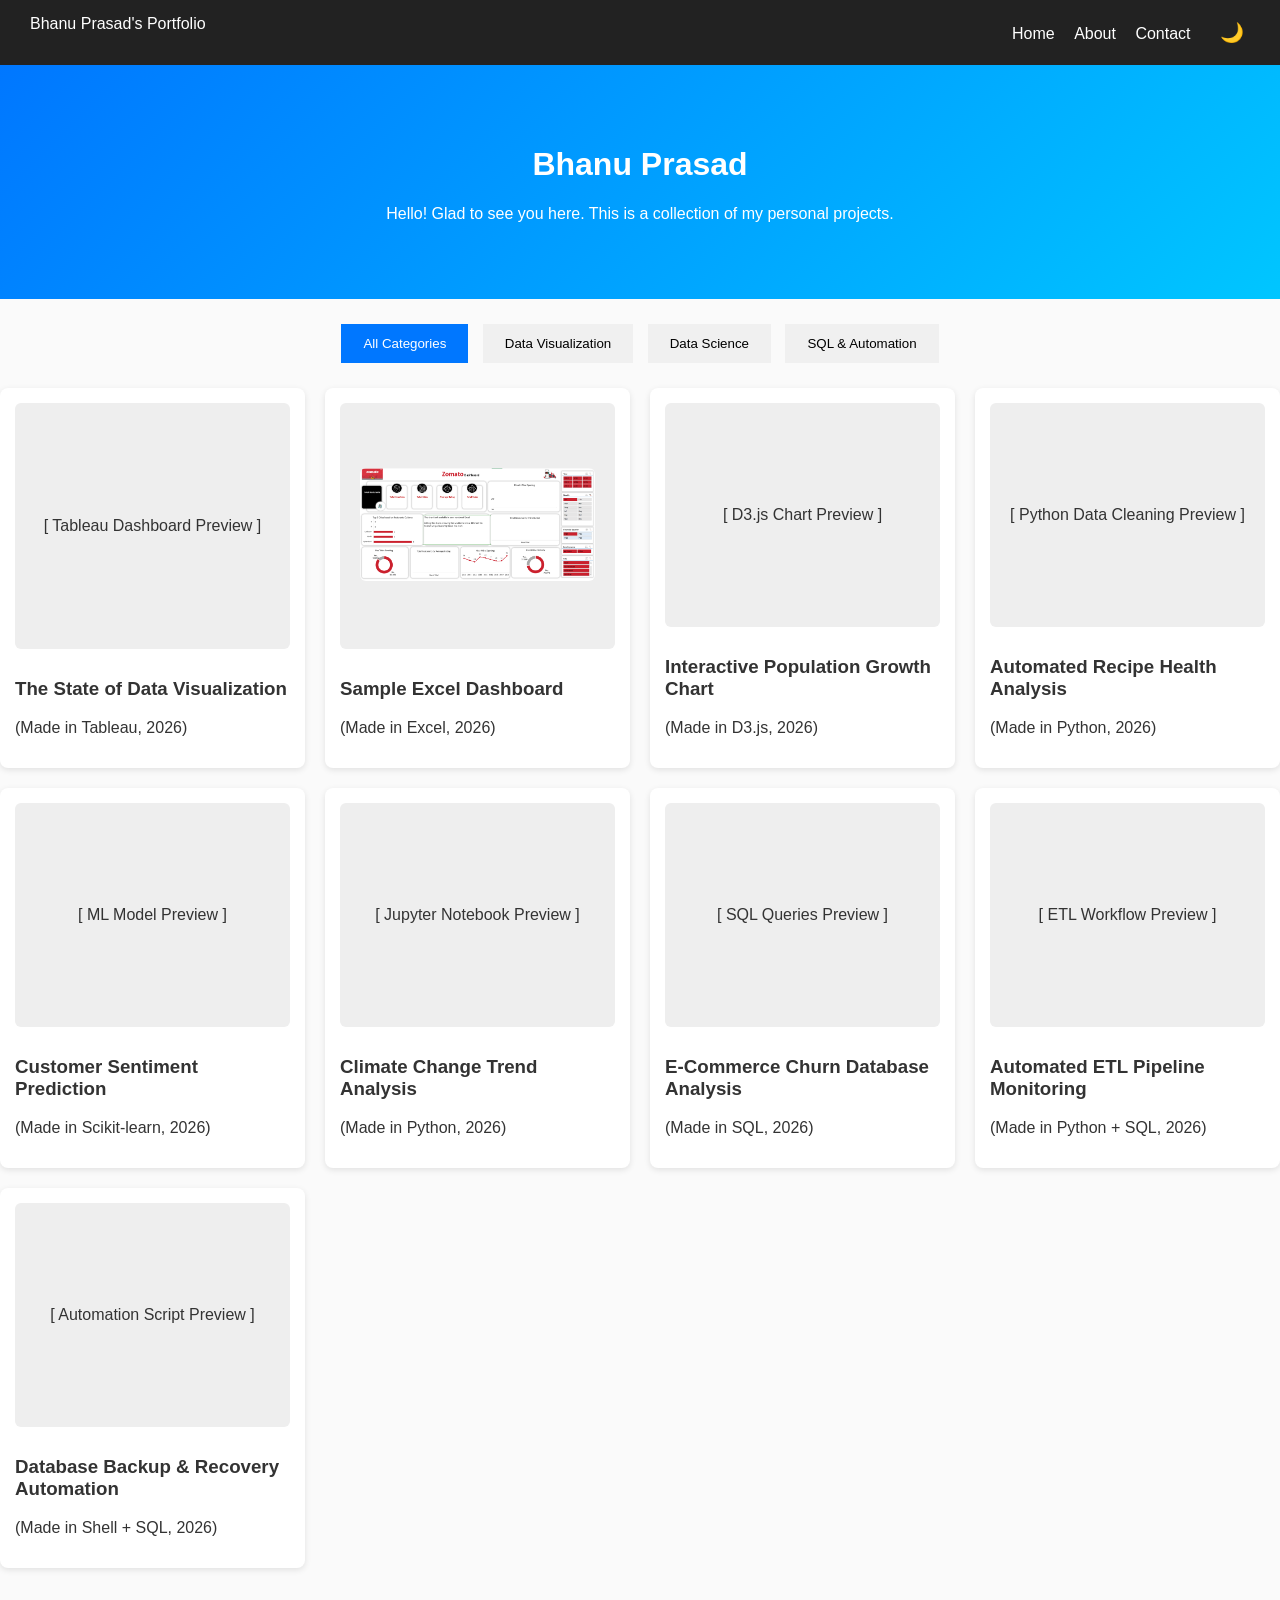
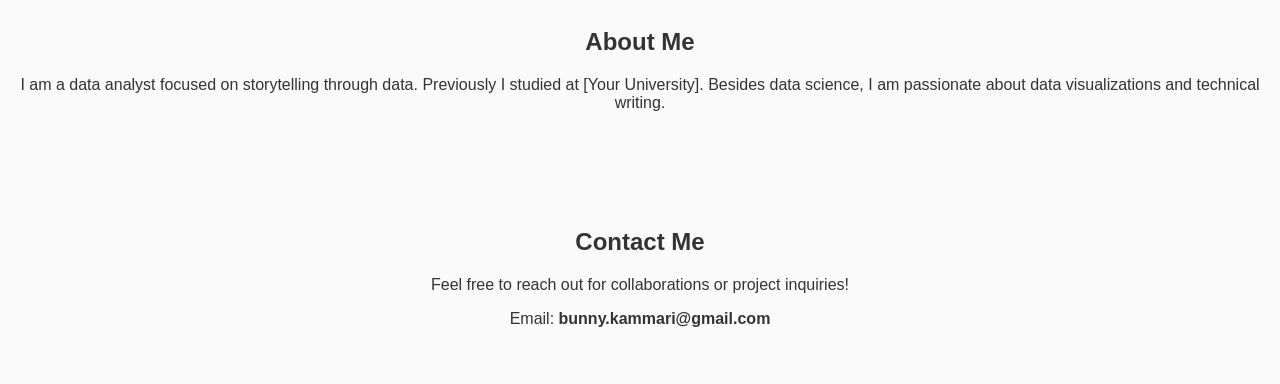
<file: index.html>
<!DOCTYPE html>
<html lang="en">

<head>
  <meta charset="UTF-8">
  <meta name="viewport" content="width=device-width, initial-scale=1.0">
  <title>Bhanu Prasad K | Portfolio</title>
  <link rel="stylesheet" href="style.css">
  <script src="script.js" defer></script>
</head>

<body>

  <!-- Minimal Navigation -->
  <nav class="site-nav">
    <div class="logo">Bhanu Prasad's Portfolio</div>
    <div class="nav-links">
      <a href="index.html">Home</a>
      <a href="#about">About</a>
      <a href="#contact">Contact</a>
      <!-- Dark Mode Toggle -->
      <button id="dark-mode-toggle">🌙</button>
    </div>
  </nav>

  <!-- Header Section -->
  <header class="hero-section">
    <h1>Bhanu Prasad</h1>
    <p class="subtitle">Hello! Glad to see you here. This is a collection of my personal projects.</p>
  </header>

  <!-- Filter Category Tabs -->
  <div class="filter-tabs">
    <button class="tab active" data-category="All">All Categories</button>
    <button class="tab" data-category="Data Visualization">Data Visualization</button>
    <button class="tab" data-category="Data Science">Data Science</button>
    <button class="tab" data-category="SQL & Automation">SQL & Automation</button>
  </div>

  <!-- The Project Grid Layout -->
  <main class="project-grid">

    <!-- Data Visualization Projects -->
    <div class="project-card" data-category="Data Visualization">
      <div class="card-image-placeholder"><span>[ Tableau Dashboard Preview ]</span></div>
      <div class="card-content">
        <h3>The State of Data Visualization</h3>
        <p class="tool-tag">(Made in Tableau, 2026)</p>
      </div>
    </div>

    <div class="project-card" data-category="Data Visualization">
      <div class="card-image-placeholder">
        <!-- Clickable Screenshot for Excel -->
        <a href="https://1drv.ms/x/c/15563c00b78b338c/IQR7AwGnk8QVR69mCLFPYBv8AQTozv835E8CiABnr5dwm58" target="_blank">
          <img src="images/zomato.png" alt="Excel Dashboard Screenshot" class="preview-img">
        </a>
      </div>
      <div class="card-content">
        <h3>Sample Excel Dashboard</h3>
        <p class="tool-tag">(Made in Excel, 2026)</p>
      </div>
    </div>

    <div class="project-card" data-category="Data Visualization">
      <div class="card-image-placeholder"><span>[ D3.js Chart Preview ]</span></div>
      <div class="card-content">
        <h3>Interactive Population Growth Chart</h3>
        <p class="tool-tag">(Made in D3.js, 2026)</p>
      </div>
    </div>

    <!-- Data Science Projects -->
    <div class="project-card" data-category="Data Science">
      <div class="card-image-placeholder"><span>[ Python Data Cleaning Preview ]</span></div>
      <div class="card-content">
        <h3>Automated Recipe Health Analysis</h3>
        <p class="tool-tag">(Made in Python, 2026)</p>
      </div>
    </div>

    <div class="project-card" data-category="Data Science">
      <div class="card-image-placeholder"><span>[ ML Model Preview ]</span></div>
      <div class="card-content">
        <h3>Customer Sentiment Prediction</h3>
        <p class="tool-tag">(Made in Scikit-learn, 2026)</p>
      </div>
    </div>

    <div class="project-card" data-category="Data Science">
      <div class="card-image-placeholder"><span>[ Jupyter Notebook Preview ]</span></div>
      <div class="card-content">
        <h3>Climate Change Trend Analysis</h3>
        <p class="tool-tag">(Made in Python, 2026)</p>
      </div>
    </div>

    <!-- SQL & Automation Projects -->
    <div class="project-card" data-category="SQL & Automation">
      <div class="card-image-placeholder"><span>[ SQL Queries Preview ]</span></div>
      <div class="card-content">
        <h3>E-Commerce Churn Database Analysis</h3>
        <p class="tool-tag">(Made in SQL, 2026)</p>
      </div>
    </div>

    <div class="project-card" data-category="SQL & Automation">
      <div class="card-image-placeholder"><span>[ ETL Workflow Preview ]</span></div>
      <div class="card-content">
        <h3>Automated ETL Pipeline Monitoring</h3>
        <p class="tool-tag">(Made in Python + SQL, 2026)</p>
      </div>
    </div>

    <div class="project-card" data-category="SQL & Automation">
      <div class="card-image-placeholder"><span>[ Automation Script Preview ]</span></div>
      <div class="card-content">
        <h3>Database Backup & Recovery Automation</h3>
        <p class="tool-tag">(Made in Shell + SQL, 2026)</p>
      </div>
    </div>

  </main>

  <!-- About Me Footer Section -->
  <section id="about" class="about-footer">
    <h2>About Me</h2>
    <p>I am a data analyst focused on storytelling through data. Previously I studied at [Your University]. Besides data science, I am passionate about data visualizations and technical writing.</p>
  </section>

  <!-- Contact Section -->
  <section id="contact" class="content-section">
    <h2>Contact Me</h2>
    <p>Feel free to reach out for collaborations or project inquiries!</p>
    <p>Email: <strong id="email">bunny.kammari@gmail.com</strong></p>
  </section>

</body>
</html>
</file>
<file: style.css>
/* General Reset */
body {
    margin: 0;
    font-family: Arial, sans-serif;
    background: #fafafa;
    color: #333;
    transition: background 0.4s ease, color 0.4s ease;
}

/* Dark Mode full-page background */
body.dark-mode {
  background: url("images/header_dark.jpg") no-repeat center top fixed;
  background-size: cover;
  color: #e0e0e0;
  position: relative; /* needed for overlay */
  overflow-x: hidden;
}

/* Overlay for dark mode body */
body.dark-mode::before {
  content: "";
  position: fixed; /* covers entire viewport */
  top: 0; left: 0; right: 0; bottom: 0;
  background: rgba(0,0,0,0.7); /* dim background image */
  z-index: -1; /* keeps it behind all content */
}

/* Navigation */
.site-nav {
    display: flex;
    justify-content: space-between;
    padding: 15px 30px;
    background: #222;
    color: #fff;
}
.nav-links a {
    color: #fff;
    text-decoration: none;
    margin-left: 15px;
    transition: color 0.3s ease, border-bottom 0.3s ease;
}
.nav-links a:hover {
    color: #0077ff;
    border-bottom: 2px solid #0077ff;
}

/* Dark Mode Navigation */
body.dark-mode .site-nav {
    background: #1e1e1e;
}
body.dark-mode .nav-links a {
    color: #e0e0e0;
}
body.dark-mode .nav-links a:hover {
    color: #66b2ff;
    border-bottom: 2px solid #66b2ff;
}

/* Toggle Button */
#dark-mode-toggle {
    margin-left: 15px;
    padding: 6px 10px;
    border: none;
    background: transparent;
    color: #fff;
    cursor: pointer;
    font-size: 1.2em;
    width: 40px; /* fixed width to prevent jumping */
    text-align: center;
}
body.dark-mode #dark-mode-toggle {
    color: #ffd700; /* Gold sun icon in dark mode */
}

/* Hero Section */
.hero-section {
    text-align: center;
    padding: 60px 20px;
    background: linear-gradient(135deg, #0077ff, #00c6ff);
    color: #fff;
    transition: background 0.4s ease;
}
body.dark-mode .hero-section {
  background: url("images/bg_dark.jpg") no-repeat center center;
  background-size: cover;
  color: #fff;
  background-attachment: scroll;
  position: relative; /* needed for overlay */
  overflow: hidden;
}
body.dark-mode .hero-section::before {
  content: "";
  position: absolute;
  top: 0; left: 0; right: 0; bottom: 0;
  background: rgba(0,0,0,0.7); /* semi-transparent overlay */
  z-index: 0;
}
body.dark-mode .hero-section h1,
body.dark-mode .hero-section .subtitle {
  position: relative;
  z-index: 1;
}

/* Filter Tabs */
.filter-tabs {
    text-align: center;
    margin: 20px 0;
}
.filter-tabs .tab {
    padding: 10px 20px;
    border: 2px solid transparent; /* reserve space for border */
    background: #f0f0f0;
    cursor: pointer;
    transition: background 0.3s ease, border 0.3s ease;
    margin: 5px;
}
.filter-tabs .tab.active {
    background: #0077ff;
    color: #fff;
    border: 2px solid #0077ff;
}
.filter-tabs .tab:hover {
    background: #e0e0e0;
}
body.dark-mode .filter-tabs .tab {
    background: #333;
    color: #e0e0e0;
}
body.dark-mode .filter-tabs .tab.active {
    background: #66b2ff;
    color: #000;
    border: 2px solid #66b2ff;
}

/* Project Grid */
.project-grid {
  display: grid;
  grid-template-columns: repeat(4, 1fr); /* always 4 columns */
  gap: 20px;
  align-items: stretch; /* stretch all cards to equal height */
}

.project-card {
  background: #fff;
  border-radius: 8px;
  box-shadow: 0 2px 6px rgba(0,0,0,0.1);
  transition: transform 0.3s ease, box-shadow 0.3s ease, background 0.4s ease, color 0.4s ease, opacity 0.3s ease;
  padding: 15px;
  min-height: 350px; /* consistent height */
  display: flex;
  flex-direction: column;
  justify-content: space-between;
}

.project-card:hover {
  transform: translateY(-5px);
  box-shadow: 0 6px 12px rgba(0,0,0,0.15);
}

body.dark-mode .project-card {
  background: rgba(30,30,30,0.8);
  color: #e0e0e0;
}

/* Image Placeholder */
.card-image-placeholder {
  background: #eee;
  padding: 20px;
  text-align: center;
  border-radius: 6px;
  margin-bottom: 10px;
  flex: 1;
  display: flex;
  align-items: center;
  justify-content: center;
}
body.dark-mode .card-image-placeholder {
  background: #333;
}

/* Screenshot / iframe styling */
.preview-img {
  width: 100%;
  height: auto;
  border-radius: 6px;
  cursor: pointer;
  transition: transform 0.3s ease;
}
.preview-img:hover {
  transform: scale(1.05);
}
/* Smooth filtering hidden state */
.project-card.hidden {
    opacity: 0;
    transform: scale(0.95);
    pointer-events: none;
    visibility: hidden; /* avoids layout jump */
}

/* Footer Sections */
.about-footer, .content-section {
    padding: 40px 20px;
    text-align: center;
    transition: background 0.4s ease, color 0.4s ease;
}

/* Dark mode About Me */
body.dark-mode .about-footer {
  background: transparent; /* blend with body background */
  color: #e0e0e0;
  margin: 40px auto;
  max-width: 900px;
}

/* Dark mode Contact Section (full width, same as header background) */
body.dark-mode .content-section {
  background: url("images/bg_dark.jpg") no-repeat center center;
  background-size: cover;
  background-attachment: scroll;
  color: #fff;
  position: relative; /* needed for overlay */
  overflow: hidden;
  width: 100%;        /* full width */
  margin: 0;          /* no margins */
  border-radius: 0;   /* no rounded corners */
}
body.dark-mode .content-section::before {
  content: "";
  position: absolute;
  top: 0; left: 0; right: 0; bottom: 0;
  background: rgba(0,0,0,0.7); /* semi-transparent overlay */
  z-index: 0;
}
body.dark-mode .content-section h2,
body.dark-mode .content-section p {
  position: relative;
  z-index: 1;
}
</file>
